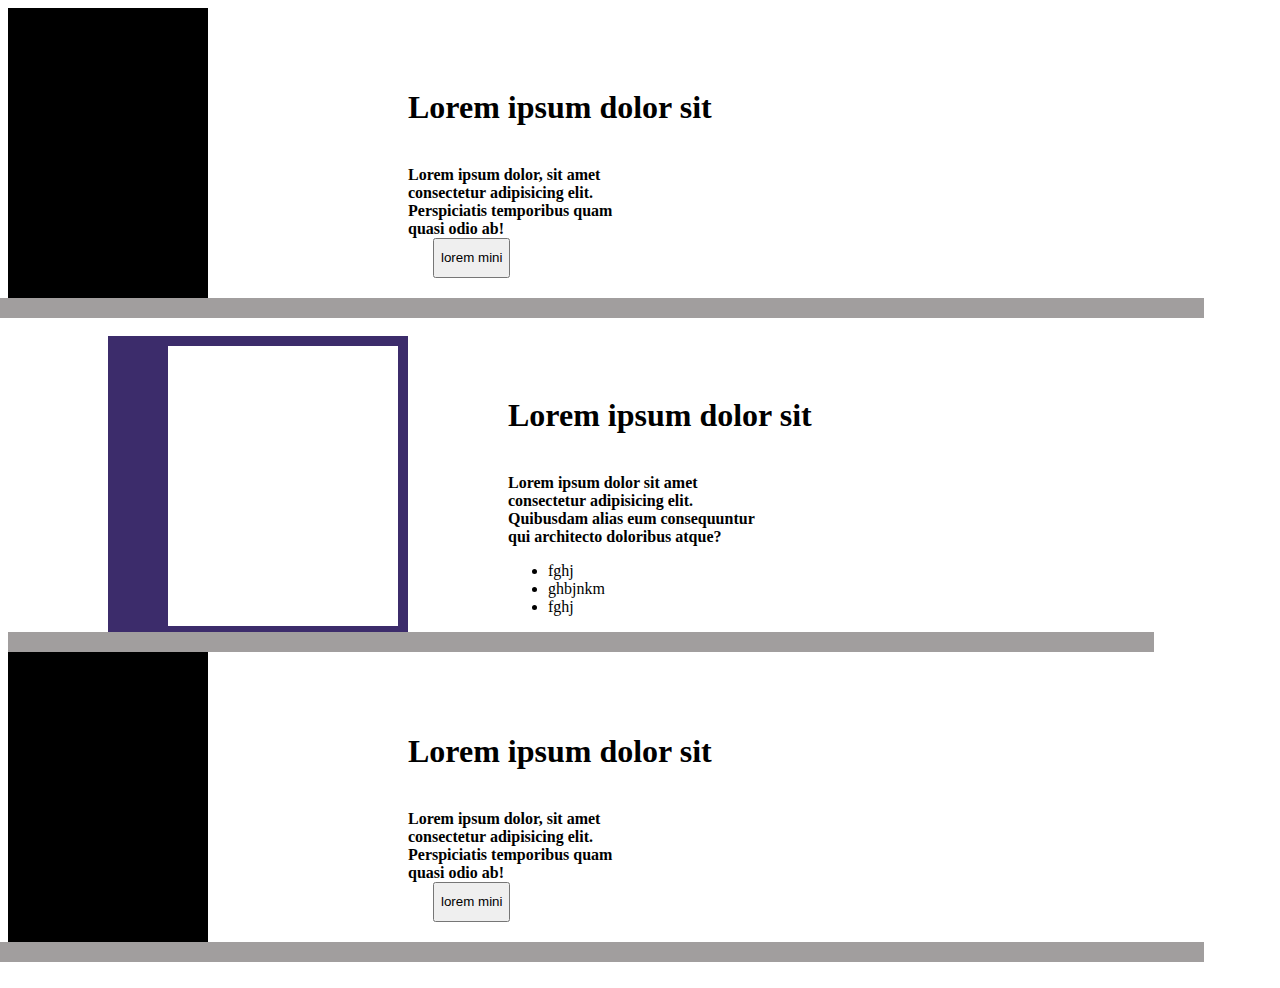
<file: index.html>
<!DOCTYPE html>
<html lang="en">

<head>
    <meta charset="UTF-8">
    <meta name="viewport" content="width=device-width, initial-scale=1.0">
    <title>Document</title>
    <link rel="stylesheet" href="main.css">
</head>

<body>
    <div class="container"></div>
    <div class="text"></div>
    <div class="text1">
        <h1>Lorem ipsum dolor sit</h1><br>
        <b>Lorem ipsum dolor, sit amet <br> consectetur adipisicing elit. <br> Perspiciatis temporibus quam <br> quasi
            odio ab!</b><br>
        <button class="text2">lorem mini</button>
        <div class="text3"></div>
    </div><br>
    <div class="containr"></div>
    <div class="tet"></div>
    <div class="tet1">
        <h1>Lorem ipsum dolor sit</h1><br>
        <b>Lorem ipsum dolor sit amet <br> consectetur adipisicing elit. <br> Quibusdam alias eum consequuntur <br> qui
            architecto doloribus atque?</b>
        <ul>
            <li>
                fghj
            </li>
            <li>
                ghbjnkm
            </li>
            <li>
                fghj
            </li>
        </ul>
        <div class="tet3"></div>
    </div>
    <div class="container"></div>
    <div class="text"></div>
    <div class="text1">
        <h1>Lorem ipsum dolor sit</h1><br>
        <b>Lorem ipsum dolor, sit amet <br> consectetur adipisicing elit. <br> Perspiciatis temporibus quam <br> quasi
            odio ab!</b><br>
        <button class="text2">lorem mini</button>
        <div class="text3"></div>
    </div><br>
</body>

</html>
</file>
<file: main.css>
.container {
    background-color: black;
    width: 300px;
    height: 300px;
}

.text {
    margin-top: -240px;
    background-color: rgb(255, 255, 255);
    width: 150px;
    height: 200px;
    margin-left: 60px;
}

.text1 {
    margin-left: 400px;
    margin-top: -200px;
}

.text2 {
    margin-left: 25px;
    height: 40px;
}

.text3 {
    margin-left: -500px;
    margin-top: 20px;
    width: 150%;
    height: 20px;
    background-color: rgb(161, 158, 158);
}

.containr {
    background-color: rgb(60, 44, 107);
    margin-left: 100px;
    width: 300px;
    height: 300px;
}

.tet {
    margin-top: -290px;
    background-color: rgb(255, 255, 255);
    width: 230px;
    height: 280px;
    margin-left: 160px;
}

.tet1 {
    margin-left: 500px;
    margin-top: -250px;
}

.tet3 {
    margin-left: -500px;
    width: 150%;
    height: 20px;
    background-color: rgb(161, 158, 158);
}

.container {
    background-color: black;
    width: 200px;
    height: 300px;
}

.text {
    margin-top: -240px;
    background-color: rgb(255, 255, 255);
    width: 150px;
    height: 200px;
    margin-left: 200px;
}

.text1 {
    margin-left: 400px;
    margin-top: -200px;
}

.text2 {
    margin-left: 25px;
    height: 40px;
}

.text3 {
    margin-left: -500px;
    margin-top: 20px;
    width: 150%;
    height: 20px;
    background-color: rgb(161, 158, 158);
}
</file>
